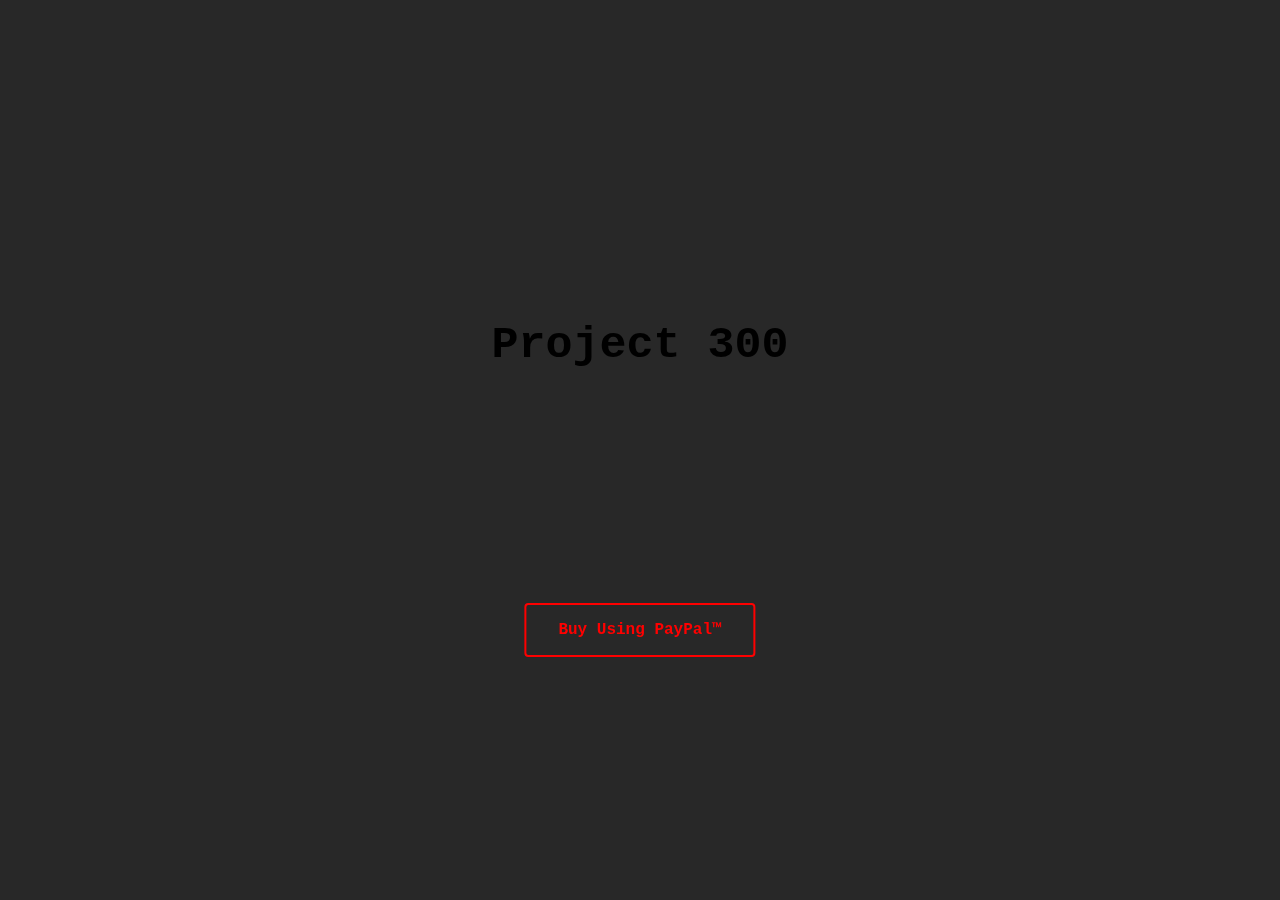
<file: index.html>
<!DOCTYPE html>
<html>
<head>
<meta name="viewport" content="width=device-width, initial-scale=1">
<link rel="stylesheet" type="text/css" href="Mystyle.css">
</head>
<body>
<div id="Pnnet">
  
  <h1 id="h1p">Project 300</h1>
<div id="Buttons">
  <a onclick="OnBuyGayPal()" href="https://www.paypal.com/paypalme/Tnuser1" id="button">Buy Using PayPal™</a>
</div>
</div>
<script src="main.js"></script>
</body>
</html>
</file>
<file: Mystyle.css>
@keyframes fadeInAnimation {
  0% {
      opacity: 0;
  }
  100% {
      opacity: 1;
   }
  }
body{
  background-color: rgb(40, 40, 40);
  animation: fadeInAnimation ease 2s;
  animation-iteration-count: 1;
  animation-fill-mode: forwards;
}
#button {
  background-color: transparent; /* Green */
  color: rgb(255, 0, 0);
  font-weight: bold;
  padding: 16px 32px;
  text-align: center;
  text-decoration: none;
  border-radius: 4px;
  display: inline-block;
  font-size: 16px;
  margin: 4px 2px;
  border: 2px solid #ff0000;
  transition-duration: 0.4s;
  cursor: pointer;
}

#button:hover {
  background-color: #ff0000;
  color: rgb(0, 0, 0);
}
#Buttons {
  position: fixed;
  top: 70%;
  left: 50%;
  transform: translate(-50%, -50%);
  text-align: center;
  font-family: "Courier New", monospace;
} 
#h1p {
  position: fixed;
  top: 35%;
  left: 50%;
  transform: translate(-50%, -50%);
  text-align: center;
  font-family: "Courier New", monospace;
  font-size: 45px;
}
</file>
